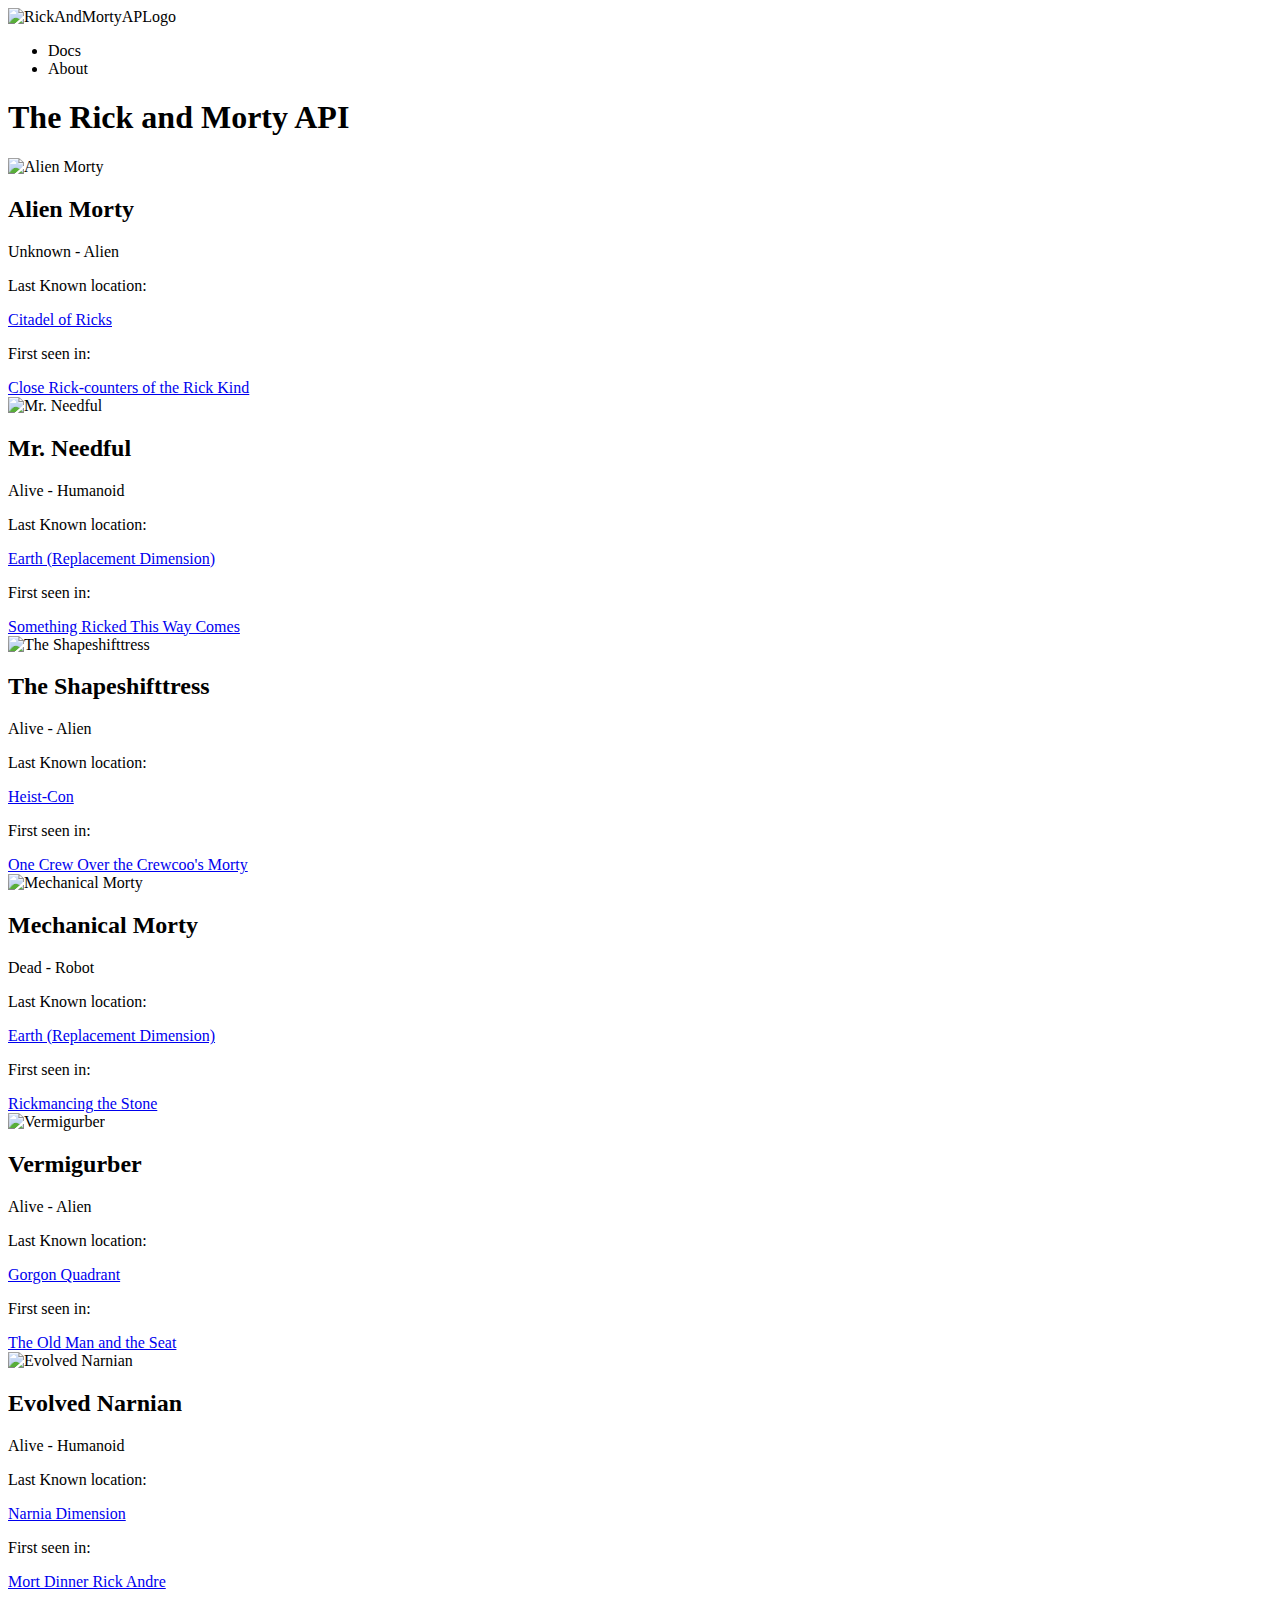
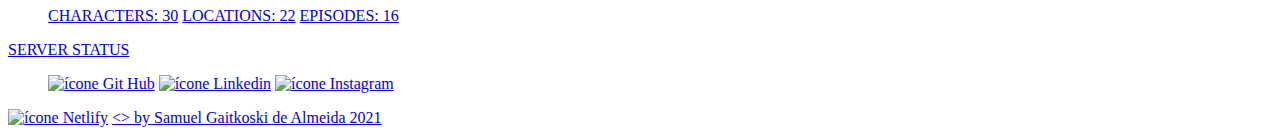
<file: rickandmorty_api/src/main/resources/templates/index.html>
<!DOCTYPE html>
<html lang="pt-BR" xmlns:th="http://www.thymeleaf.org">

<head>
    <title>The Rick and Morty API</title>
    <meta charset="UTF-8" />
    <meta name="viewport" content="width=device-width;initial-scale=1.0" />
    <link rel="stylesheet" th:href="@{/css/style.css}">
    <link rel="icon" href="/img/logo.png">
</head>

<body>
    <header>
        <nav class="menu">
            <a th:href="@{/}"><img th:src="@{/img/logo.svg}" alt="RickAndMortyAPLogo" class="logo"></a>

            <ul>
                <li><a th:href="@{/docs}">Docs</a></li>
                <li><a th:href="@{/about}">About</a></li>
            </ul>
        </nav>
    </header>

    <main>

        <div class="titulo">
            <h1>The Rick and Morty API</h1>
        </div>

        <div class="personagens">
            <div class="espacoPersonagens">
                <div class="personagensEsquerda">
                    <div class="personagem1">
                        <div class="imagemPersonagem1">
                            <img th:src="@{/img/imagemPersonagem1.jpeg}" alt="Alien Morty" class="imgPersonagem1">
                        </div>
                        <div class="textoPersonagem1">
                            <div class="textos1">
                                <h2>Alien Morty</h2>
                                <p class="textoAlienMorty1">Unknown - Alien</p>
                            </div>
                            <div class="textos2">
                                <p class="textoAlienMorty2">Last Known location:</p>
                                <a href="#">Citadel of Ricks</a>
                            </div>
                            <div class="textos3">    
                                <p class="textoAlienMorty3">First seen in:</p>
                                <a href="#">Close Rick-counters of the Rick Kind</a>
                            </div>
                        </div>
                    </div>
                    <div class="personagem2">
                        <div class="imagemPersonagem2">
                            <img th:src="@{/img/imagemPersonagem2.jpeg}" alt="Mr. Needful" class="imgPersonagem2">
                        </div>
                        <div class="textoPersonagem2">
                            <div class="textos4">
                                <h2>Mr. Needful</h2>
                                <p class="textoMechanicalMorty1">Alive - Humanoid</p>
                            </div>
                            <div class="textos5">   
                                <p class="textoMechanicalMorty2">Last Known location:</p>
                                <a href="#">Earth (Replacement Dimension)</a>
                            </div>
                            <div class="textos6">
                                <p class="textoMechanicalMorty3">First seen in:</p>
                                <a href="#">Something Ricked This Way Comes</a>
                            </div>
                        </div>
                    </div>
                    
                    <div class="personagem3">
                        <div class="imagemPersonagem3">
                            <img th:src="@{/img/imagemPersonagem3.jpeg}" alt="The Shapeshifttress" class="imgPersonagem3">
                        </div>
                        <div class="textoPersonagem3">
                            <div class="textos7">
                                <h2>The Shapeshifttress</h2>
                                <p class="mrNeedful1">Alive - Alien</p>
                            </div>
                            <div class="textos8">   
                                <p class="mrNeedful2">Last Known location:</p>
                                <a href="#">Heist-Con</a>
                            </div>
                            <div class="textos9">
                                <p class="mrNeedful3">First seen in:</p>
                                <a href="#">One Crew Over the Crewcoo's Morty</a>
                            </div>
                        </div>
                    </div>
                </div>

                <div class="personagensDireita">
                    <div class="personagem4">
                        <div class="imagemPersonagem4">
                            <img th:src="@{/img/imagemPersonagem4.jpeg}" alt="Mechanical Morty" class="imgPersonagem4">
                        </div>
                        <div class="textoPersonagem4">
                            <div class="textos10">
                                <h2>Mechanical Morty</h2>
                                <p class="mechanicalMorty1">Dead - Robot</p>
                            </div>
                            <div class="textos11">   
                                <p class="mechanicalMorty2">Last Known location:</p>
                                <a href="#">Earth (Replacement Dimension)</a>
                            </div>
                            <div class="textos12">
                                <p class="mechanicalMorty3">First seen in:</p>
                                <a href="#">Rickmancing the Stone</a>
                            </div>
                        </div>
                    </div>
                    <div class="personagem5">
                        <div class="imagemPersonagem5">
                            <img th:src="@{/img/imagemPersonagem5.jpeg}" alt="Vermigurber" class="imgPersonagem5">
                        </div>
                        <div class="textoPersonagem5">
                            <div class="textos13">
                                <h2>Vermigurber</h2>
                                <p class="vermigurber1">Alive - Alien</p>
                            </div>
                            <div class="textos14">   
                                <p class="vermigurber2">Last Known location:</p>
                                <a href="#">Gorgon Quadrant</a>
                            </div>
                            <div class="textos15">
                                <p class="vermigurber3">First seen in:</p>
                                <a href="#">The Old Man and the Seat</a>
                            </div>
                        </div>
                    </div>
                    <div class="personagem6">
                        <div class="imagemPersonagem6">
                            <img th:src="@{/img/imagemPersonagem6.jpeg}" alt="Evolved Narnian" class="imgPersonagem6">
                        </div>
                        <div class="textoPersonagem6">
                            <div class="textos16">
                                <h2>Evolved Narnian</h2>
                                <p class="evolvedNarnian1">Alive - Humanoid</p>
                            </div>
                            <div class="textos17">   
                                <p class="evolvedNarnian2">Last Known location:</p>
                                <a href="#">Narnia Dimension</a>
                            </div>
                            <div class="textos18">
                                <p class="evolvedNarnian3">First seen in:</p>
                                <a href="#">Mort Dinner Rick Andre</a>
                            </div>
                        </div>
                    </div>
                </div>
            </div>
        </div>

    </main>

    <footer>
        <div class="conteudoFooter">
            <ul class="informacoes-parte1">
                <a href="#">CHARACTERS: 30</a>
                <a href="#">LOCATIONS: 22</a>
                <a href="#">EPISODES: 16</a>
            </ul>
            <a href="#" class="serverStatus">SERVER STATUS <div class="bolaVerde"></div></a>
            <ul class="informacoes-parte2">
                <a href="https://github.com/SamuelGaitkoski" class="iconGitHuba"><img th:src="@{/img/iconGitHub.png}" alt="ícone Git Hub" 
                    class="iconGitHub"></a>
                <a href="https://www.linkedin.com/in/samuel-gaitkoski-375385203/" class="iconLinkedina"><img th:src="@{/img/iconLinkedin.png}" alt="ícone Linkedin" 
                    class="iconLinkedin"></a>
                <a href="https://www.instagram.com/sgaitkoski_/" class="iconInstagrama"><img th:src="@{/img/iconInstagram.png}" alt="ícone Instagram" 
                    class="iconInstagram"></a>
            </ul>
            <a href="#" class="netlifya"><img th:src="@{/img/netlify.png}" alt="ícone Netlify" class="netlify"></a>
            <a href="#" class="by">&#60;&#62; by Samuel Gaitkoski de Almeida 2021</a>
        </div>
    </footer>

</body>
</html>
</file>
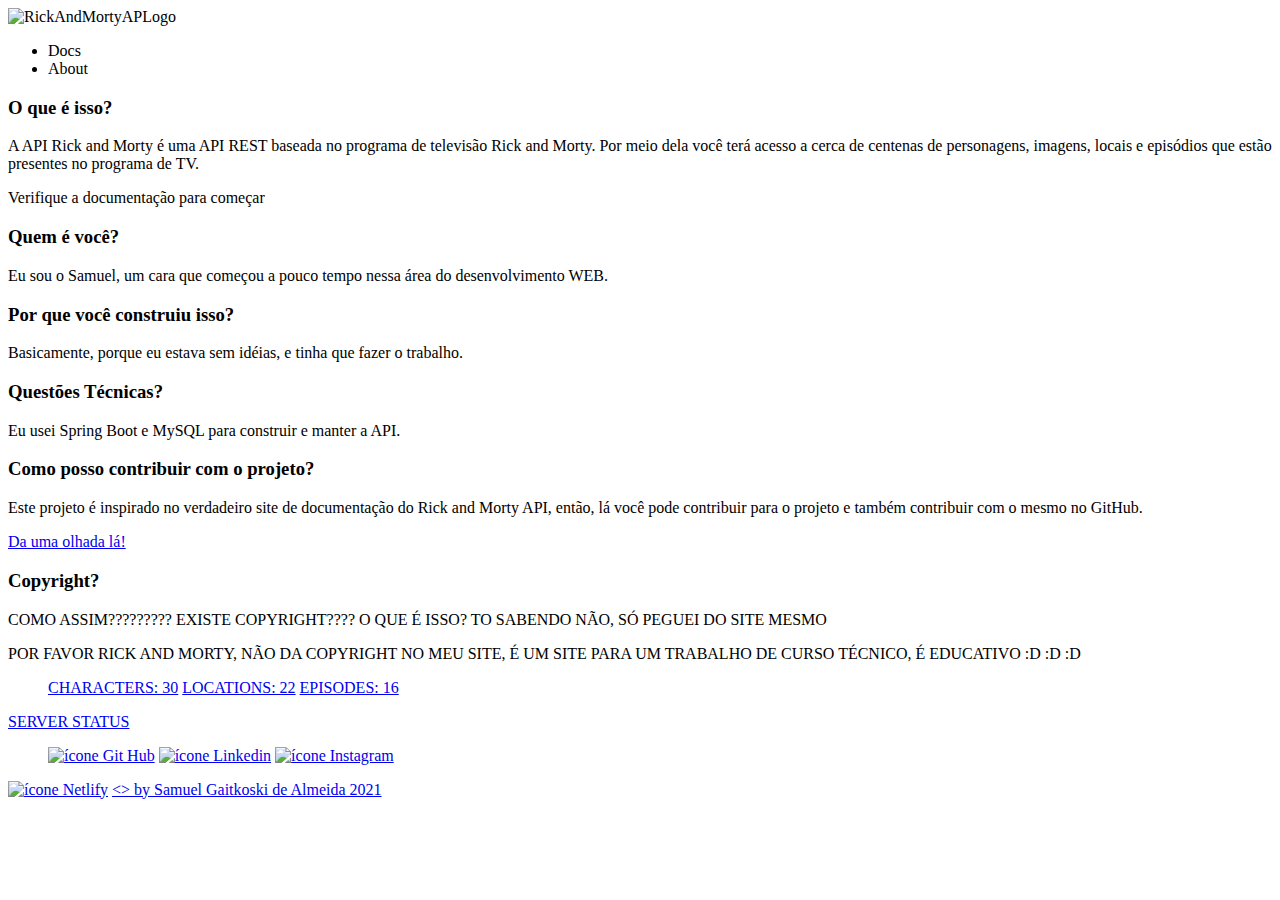
<file: rickandmorty_api/src/main/resources/templates/about.html>
<!DOCTYPE html>
<html lang="pt-BR" xmlns:th="http://www.thymeleaf.org">

<head>
    <title>About</title>
    <meta charset="UTF-8" />
    <meta name="viewport" content="width=device-width;initial-scale=1.0" />
    <link rel="stylesheet" th:href="@{/css/stylesheet.css}">
    <link rel="icon" th:href="@{/img/logo.png}">
</head>

<body>
    <header>
        <nav class="menu">
            <a th:href="@{/}"><img th:src="@{/img/logo.svg}" alt="RickAndMortyAPLogo" class="logo"></a>

            <ul>
                <li><a th:href="@{/docs}" class="docs">Docs</a></li>
                <li class="aboutText"><a th:href="@{/about}" class="about">About</a></li>
            </ul>
        </nav>
    </header>

    <main>

        <div class="sobre">
            <div class="textosSobre">
                <h3>O que é isso?</h3>
                <p>
                    A API Rick and Morty é uma API REST baseada no programa de televisão Rick and Morty. 
                    Por meio dela você terá acesso a cerca de centenas de personagens, imagens, locais 
                    e episódios que estão presentes no programa de TV.
                </p>
                <a th:href="@{/docs}">Verifique a documentação para começar</a>

                <h3>Quem é você?</h3>
                <p>
                    Eu sou o Samuel, um cara que começou a pouco tempo nessa área do desenvolvimento WEB.
                </p>

                <h3>Por que você construiu isso?</h3>
                <p>
                    Basicamente, porque eu estava sem idéias, e tinha que fazer o trabalho.
                </p>

                <h3>Questões Técnicas?</h3>
                <p>
                    Eu usei Spring Boot e MySQL para construir e manter a API.
                </p>

                <h3>Como posso contribuir com o projeto?</h3>
                <p>
                    Este projeto é inspirado no verdadeiro site de documentação do Rick and Morty API,
                    então, lá você pode contribuir para o projeto e também contribuir com o mesmo no GitHub.
                </p>
                <a href="https://rickandmortyapi.com/">Da uma olhada lá!</a>

                <h3>Copyright?</h3>
                <p>
                    COMO ASSIM????????? EXISTE COPYRIGHT???? O QUE É ISSO? TO SABENDO NÃO, SÓ PEGUEI
                    DO SITE MESMO
                </p>

                <p>
                    POR FAVOR RICK AND MORTY, NÃO DA COPYRIGHT NO MEU SITE, É UM SITE PARA UM TRABALHO
                    DE CURSO TÉCNICO, É EDUCATIVO :D :D :D
                </p>
            </div>
        </div>

    </main>

    <footer>
        <div class="conteudoFooter">
            <ul class="informacoes-parte1">
                <a href="#">CHARACTERS: 30</a>
                <a href="#">LOCATIONS: 22</a>
                <a href="#">EPISODES: 16</a>
            </ul>
            <a href="#" class="serverStatus">SERVER STATUS <div class="bolaVerde"></div></a>
            <ul class="informacoes-parte2">
                <a href="https://github.com/SamuelGaitkoski" class="iconGitHuba"><img th:src="@{/img/iconGitHub.png}" alt="ícone Git Hub" 
                    class="iconGitHub"></a>
                <a href="https://www.linkedin.com/in/samuel-gaitkoski-375385203/" class="iconLinkedina"><img th:src="@{/img/iconLinkedin.png}" alt="ícone Linkedin" 
                    class="iconLinkedin"></a>
                <a href="https://www.instagram.com/sgaitkoski_/" class="iconInstagrama"><img th:src="@{/img/iconInstagram.png}" alt="ícone Instagram" 
                    class="iconInstagram"></a>
            </ul>
            <a href="#" class="netlifya"><img th:src="@{/img/netlify.png}" alt="ícone Netlify" class="netlify"></a>
            <a href="#" class="by">&#60;&#62; by Samuel Gaitkoski de Almeida 2021</a>
        </div>
    </footer>

</body>
</html>
</file>
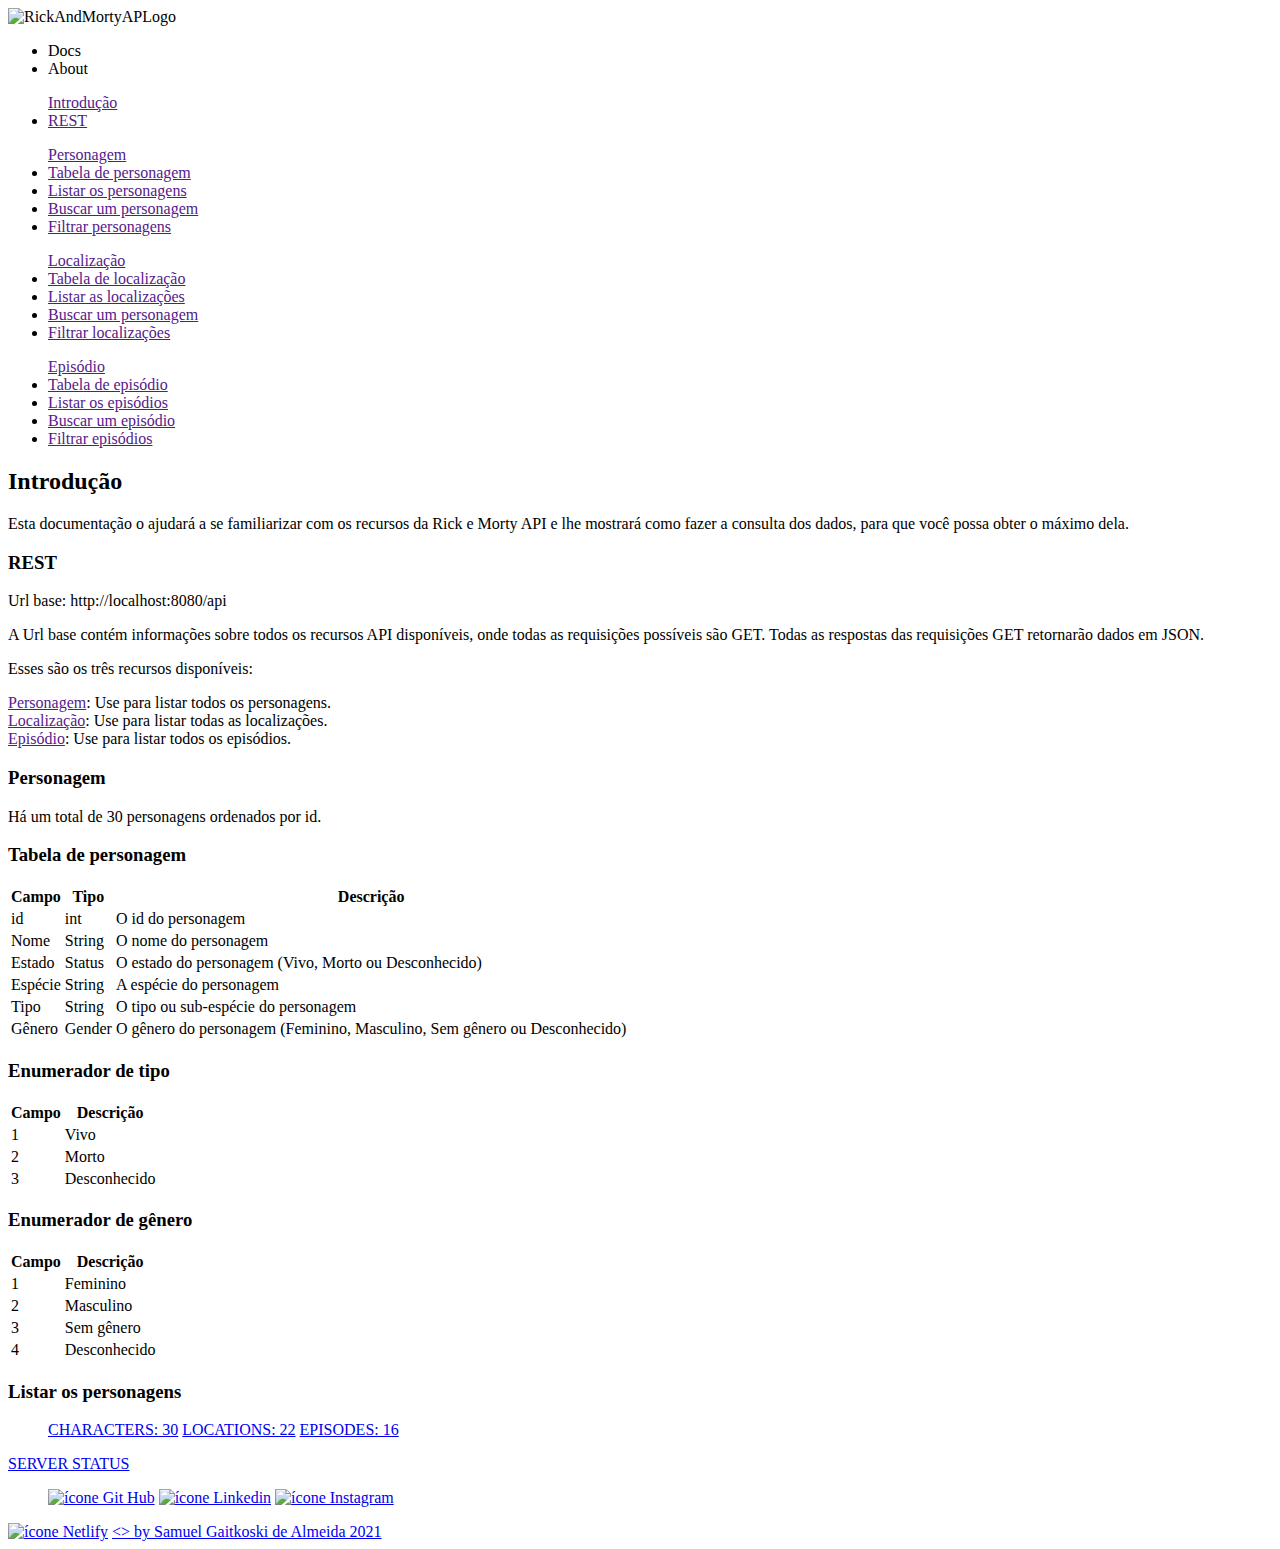
<file: rickandmorty_api/src/main/resources/templates/docs.html>
<!DOCTYPE html>
<html lang="pt-BR" xmlns:th="http://www.thymeleaf.org">

<head>
    <title>Documentation</title>
    <meta charset="UTF-8" />
    <meta name="viewport" content="width=device-width;initial-scale=1.0" />
    <link rel="stylesheet" th:href="@{/css/main.css}">
    <link rel="icon" th:href="@{/img/logo.png}">
</head>

<body>
    <header>
        <nav class="menu">
            <a th:href="@{/}"><img th:src="@{/img/logo.png}" alt="RickAndMortyAPLogo" class="logo"></a>

            <ul>
                <li><a th:href="@{/docs}" class="docs">Docs</a></li>
                <li class="aboutText"><a th:href="@{/about}" class="about">About</a></li>
            </ul>
        </nav>
    </header>

    <main>

        <aside>
            <div class="conteudoAside">
                <ul class="conteudoAside1">
                    <a href="">Introdução</a>
                    <li><a href="">REST</a></li>
                </ul>
                <ul class="conteudoAside2">
                    <a href="">Personagem</a>
                    <li><a href="">Tabela de personagem</a></li>
                    <li><a href="">Listar os personagens</a></li>
                    <li><a href="">Buscar um personagem</a></li>
                    <li><a href="">Filtrar personagens</a></li>
                </ul>
                <ul class="conteudoAside3">
                    <a href="">Localização</a>
                    <li><a href="">Tabela de localização</a></li>
                    <li><a href="">Listar as localizações</a></li>
                    <li><a href="">Buscar um personagem</a></li>
                    <li><a href="">Filtrar localizações</a></li>
                </ul>
                <ul class="conteudoAside4">
                    <a href="">Episódio</a>
                    <li><a href="">Tabela de episódio</a></li>
                    <li><a href="">Listar os episódios</a></li>
                    <li><a href="">Buscar um episódio</a></li>
                    <li><a href="">Filtrar episódios</a></li>
                </ul>
            </div>
        </aside>

        <div class="conteudoMain">
            <div class="conteudoTextos">
                <div class="introducao">
                    <h2>Introdução</h2>
                    <p>
                        Esta documentação o ajudará a se familiarizar com os recursos da Rick e Morty API
                        e lhe mostrará como fazer a consulta dos dados, para que você possa obter o máximo 
                        dela.
                    </p>
                </div>

                <div class="rest">
                    <h3>REST</h3>
                    <p class="textoRest1">Url base: <a th:href="@{/api}">http://localhost:8080/api</a></p>
                    <p class="textoRest2">
                        A Url base contém informações sobre todos os recursos API disponíveis, onde todas as
                        requisições possíveis são GET. Todas as respostas das requisições GET retornarão dados 
                        em JSON.
                    </p>
                    <p class="textoRest3">
                        Esses são os três recursos disponíveis:
                    </p>
                    <li class="textoRest4">
                        <a href="">Personagem</a>: Use para listar todos os personagens.
                    </li>
                    <li class="textoRest5">
                        <a href="">Localização</a>: Use para listar todas as localizações.
                    </li>
                    <li class="textoRest6">
                        <a href="">Episódio</a>: Use para listar todos os episódios.
                    </li>
                </div>

                <div class="character">
                    <h3>Personagem</h3>
                    <p>
                        Há um total de 30 personagens ordenados por id.
                    </p>
                    <h3 class="characterH3">Tabela de personagem</h3>
                    <table class="characterTable">
                        <tr>
                            <th>Campo</th>
                            <th>Tipo</th>
                            <th>Descrição</th>
                        </tr>
                        <tr>
                            <td>id</td>
                            <td>int</td>
                            <td>O id do personagem</td>
                        </tr>
                        <tr>
                            <td>Nome</td>
                            <td>String</td>
                            <td>O nome do personagem</td>
                        </tr>
                        <tr>
                            <td>Estado</td>
                            <td>Status</td>
                            <td>O estado do personagem (Vivo, Morto ou Desconhecido)</td>
                        </tr>
                        <tr>
                            <td>Espécie</td>
                            <td>String</td>
                            <td>A espécie do personagem</td>
                        </tr>
                        <tr>
                            <td>Tipo</td>
                            <td>String</td>
                            <td>O tipo ou sub-espécie do personagem</td>
                        </tr>
                        <tr>
                            <td>Gênero</td>
                            <td>Gender</td>
                            <td>O gênero do personagem (Feminino, Masculino, Sem gênero ou Desconhecido)</td>
                        </tr>
                    </table>

                    <div class="enumsCharacter">
                        <div class="statusBlock">
                            <h3 class="characterStatusH3">Enumerador de tipo</h3>
                            <table class="enumStatusTable">
                                <tr>
                                    <th>Campo</th>
                                    <th>Descrição</th>
                                </tr>
                                <tr>
                                    <td>1</td>
                                    <td>Vivo</td>
                                </tr>
                                <tr>
                                    <td>2</td>
                                    <td>Morto</td>
                                </tr>
                                <tr>
                                    <td>3</td>
                                    <td>Desconhecido</td>
                                </tr>
                            </table>
                        </div>


                        <div class="genderBlock">
                            <h3 class="characterGenderH3">Enumerador de gênero</h3>
                            <table class="enumGenderTable">
                                <tr>
                                    <th>Campo</th>
                                    <th>Descrição</th>
                                </tr>
                                <tr>
                                    <td>1</td>
                                    <td>Feminino</td>
                                </tr>
                                <tr>
                                    <td>2</td>
                                    <td>Masculino</td>
                                </tr>
                                <tr>
                                    <td>3</td>
                                    <td>Sem gênero</td>
                                </tr>
                                <tr>
                                    <td>4</td>
                                    <td>Desconhecido</td>
                                </tr>
                            </table>
                        </div>
                    </div>

                    
                    <h3 class="characterH3">Listar os personagens</h3>


                </div>
            </div>
        </div>

    </main>

    <footer>
        <div class="conteudoFooter">
            <ul class="informacoes-parte1">
                <a href="#">CHARACTERS: 30</a>
                <a href="#">LOCATIONS: 22</a>
                <a href="#">EPISODES: 16</a>
            </ul>
            <a href="#" class="serverStatus">SERVER STATUS <div class="bolaVerde"></div></a>
            <ul class="informacoes-parte2">
                <a href="https://github.com/SamuelGaitkoski" class="iconGitHuba"><img th:src="@{/img/iconGitHub.png}" alt="ícone Git Hub" 
                    class="iconGitHub"></a>
                <a href="https://www.linkedin.com/in/samuel-gaitkoski-375385203/" class="iconLinkedina"><img th:src="@{/img/iconLinkedin.png}" alt="ícone Linkedin" 
                    class="iconLinkedin"></a>
                <a href="https://www.instagram.com/sgaitkoski_/" class="iconInstagrama"><img th:src="@{/img/iconInstagram.png}" alt="ícone Instagram" 
                    class="iconInstagram"></a>
            </ul>
            <a href="#" class="netlifya"><img th:src="@{/img/netlify.png}" alt="ícone Netlify" class="netlify"></a>
            <a href="#" class="by">&#60;&#62; by Samuel Gaitkoski de Almeida 2021</a>
        </div>
    </footer>

</body>
</html>
</file>
